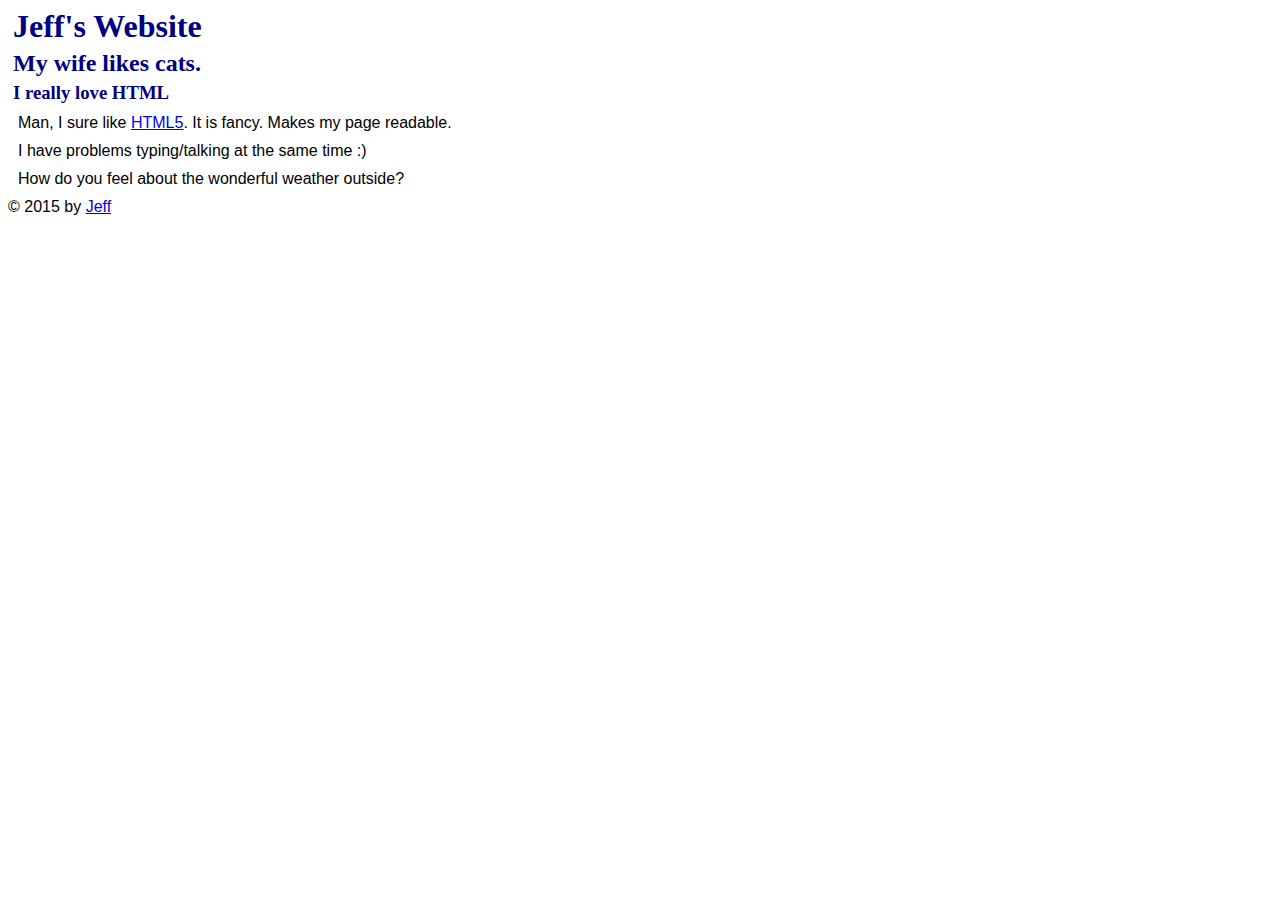
<file: index.html>
<html>
  <head>
    <title>Jeff's website</title>
    <meta name="description" content="This is where I tell the world stuff">
    <link rel="stylesheet" href="style.css">
  </head>
  <body>
    <header>
      <h1>Jeff's Website</h1>
      <h2>My wife likes cats.</h2>
    </header>
    <nav>
      <!-- Navigation links would go here if they were needed. -->
    </nav>
    <section>
      <h3>I really love HTML</h3>
      <p>
        Man, I sure like <a href="http://www.html5rocks.com">HTML5</a>.  It is fancy.  Makes my page readable.
      </p>
      <p>
        I have problems typing/talking at the same time :)
      </p>
      <p>
        How do you feel about the wonderful weather outside?
      </p>
    </section>
    <aside>
      <!-- sidebar content -->
    </aside>
    <footer>
      &copy; 2015 by <a href="mailto:jefgeb@gmail.com">Jeff</a>
    </footer>
  </body>
</html>
</file>
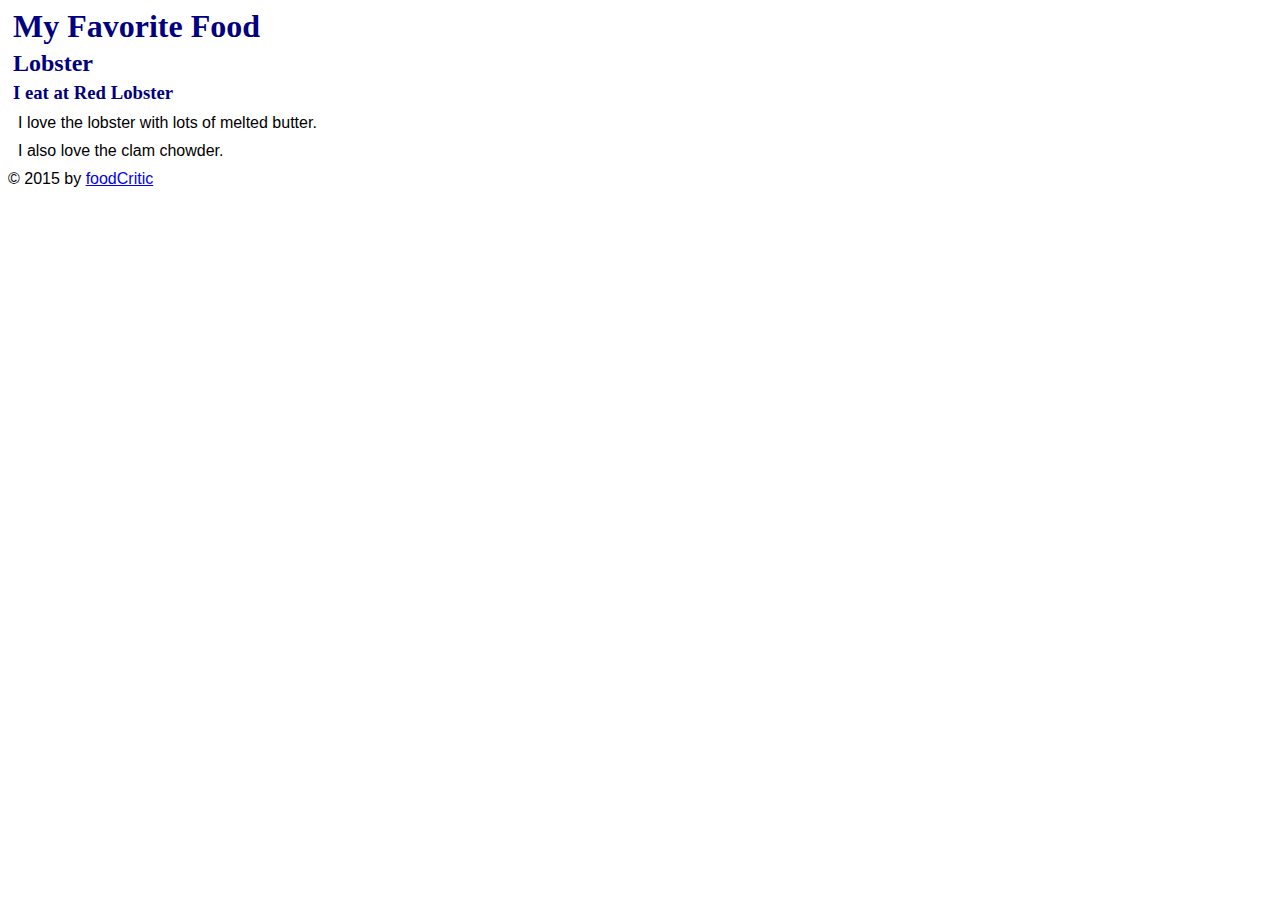
<file: food.html>
<html>
  <head>
    <title>My Favorite Food</title>
    <link rel="stylesheet" href="style.css">
  </head>
  <body>
    <header>
      <h1>My Favorite Food</h1>
      <h2>Lobster</h2>
    </header>
    <section>
      <h3>I eat at Red Lobster</h3>
      <p>
        I love the lobster with lots of melted butter.
      </p>
      <p>
        I also love the clam chowder.
    </section>
    <footer>
      &copy; 2015 by <a href="mailto:jefgeb@gmail.com">foodCritic</a>
    </footer>
  </body>
</html>
</file>
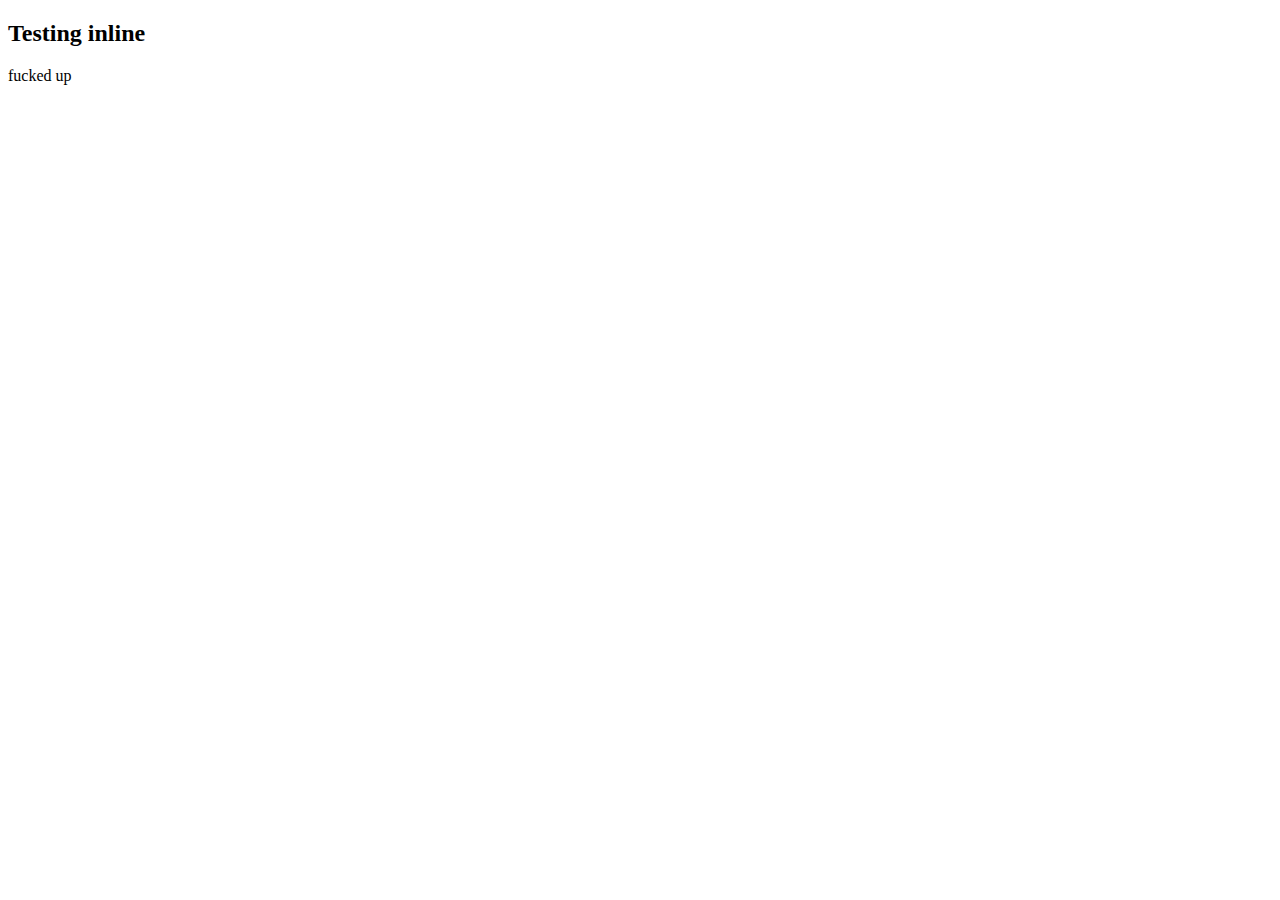
<file: inline.html>
<!DOCTYPE html>
<html>
  <head>
  <title>Test inline blocks</title
  </head>
  <body>
    <h2>Testing inline</h2>
    <span style="display: inline">fucked</span>
    <span style="display: inline">up</span>
    </ul>
  </body>
</html>
</file>
<file: style.css>
body {
  font-family: "Arial";
  color: black;
}
h1,h2,h3,h4 {
  font-family: "Times New Roman";
  color: navy;
  margin: 5px;
}
p {
  margin: 10px;
}
</file>
